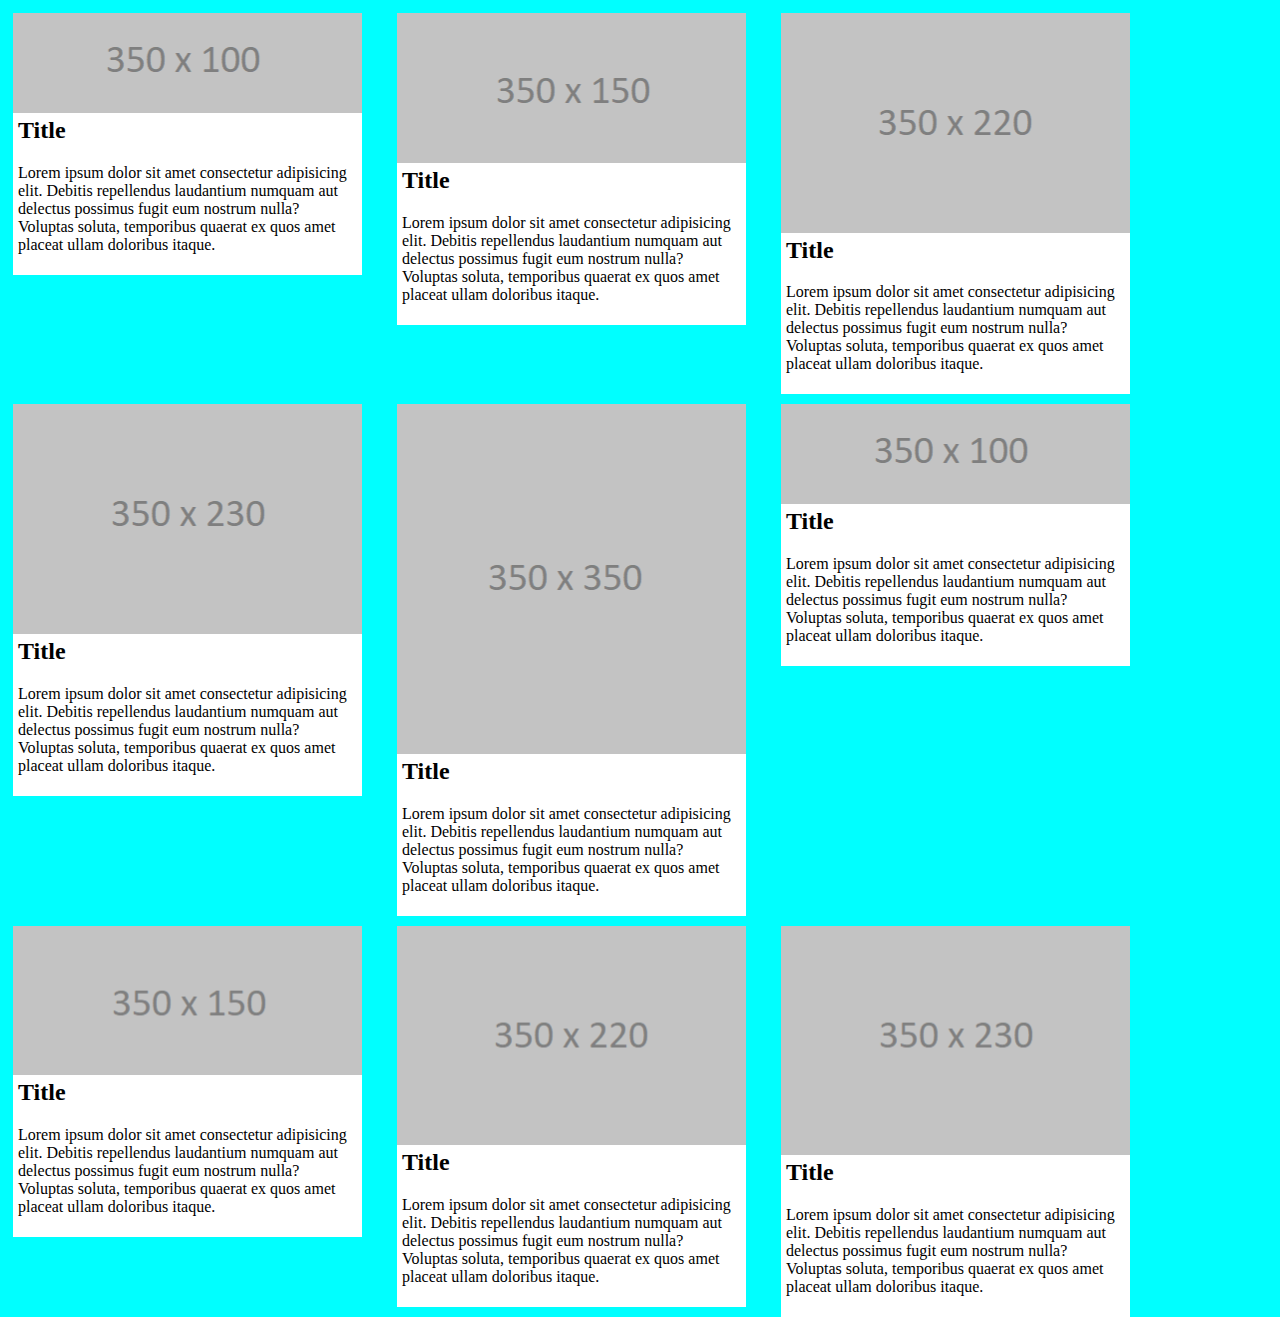
<file: task1/index.html>
<!DOCTYPE html>
<html lang="en">
<head>
    <meta charset="UTF-8">
    <meta name="viewport" content="width=device-width, initial-scale=1.0">
    <title>Document</title>
    <link rel="stylesheet" href="./style.css">
</head>
<body>
    
    <div id="wrapper">

        <div id="element">
            <img src="../images/350x100.png" alt="">
            <div id="Article">
                <h2>Title</h2>
                <p>Lorem ipsum dolor sit amet consectetur adipisicing elit. Debitis repellendus laudantium numquam aut delectus possimus fugit eum nostrum nulla? Voluptas soluta, temporibus quaerat ex quos amet placeat ullam doloribus itaque.</p>
            </div>
        </div>
        <div id="element">
            <img src="../images/350x150.png" alt="">
            <div id="Article">
                <h2>Title</h2>
                <p>Lorem ipsum dolor sit amet consectetur adipisicing elit. Debitis repellendus laudantium numquam aut delectus possimus fugit eum nostrum nulla? Voluptas soluta, temporibus quaerat ex quos amet placeat ullam doloribus itaque.</p>
            </div>
        </div>
        <div id="element">
            <img src="../images/350x220.png" alt="">
            <div id="Article">
                <h2>Title</h2>
                <p>Lorem ipsum dolor sit amet consectetur adipisicing elit. Debitis repellendus laudantium numquam aut delectus possimus fugit eum nostrum nulla? Voluptas soluta, temporibus quaerat ex quos amet placeat ullam doloribus itaque.</p>
            </div>
        </div>
        <div id="element">
            <img src="../images/350x230.png" alt="">
            <div id="Article">
                <h2>Title</h2>
                <p>Lorem ipsum dolor sit amet consectetur adipisicing elit. Debitis repellendus laudantium numquam aut delectus possimus fugit eum nostrum nulla? Voluptas soluta, temporibus quaerat ex quos amet placeat ullam doloribus itaque.</p>
            </div>
        </div>
        <div id="element">
            <img src="../images/350x350.png" alt="">
            <div id="Article">
                <h2>Title</h2>
                <p>Lorem ipsum dolor sit amet consectetur adipisicing elit. Debitis repellendus laudantium numquam aut delectus possimus fugit eum nostrum nulla? Voluptas soluta, temporibus quaerat ex quos amet placeat ullam doloribus itaque.</p>
            </div>
        </div>
        <div id="element">
            <img src="../images/350x100.png" alt="">
            <div id="Article">
                <h2>Title</h2>
                <p>Lorem ipsum dolor sit amet consectetur adipisicing elit. Debitis repellendus laudantium numquam aut delectus possimus fugit eum nostrum nulla? Voluptas soluta, temporibus quaerat ex quos amet placeat ullam doloribus itaque.</p>
            </div>
        </div>
        <div id="element">
            <img src="../images/350x150.png" alt="">
            <div id="Article">
                <h2>Title</h2>
                <p>Lorem ipsum dolor sit amet consectetur adipisicing elit. Debitis repellendus laudantium numquam aut delectus possimus fugit eum nostrum nulla? Voluptas soluta, temporibus quaerat ex quos amet placeat ullam doloribus itaque.</p>
            </div>
        </div>
        <div id="element">
            <img src="../images/350x220.png" alt="">
            <div id="Article">
                <h2>Title</h2>
                <p>Lorem ipsum dolor sit amet consectetur adipisicing elit. Debitis repellendus laudantium numquam aut delectus possimus fugit eum nostrum nulla? Voluptas soluta, temporibus quaerat ex quos amet placeat ullam doloribus itaque.</p>
            </div>
        </div>
        <div id="element">
            <img src="../images/350x230.png" alt="">
            <div id="Article">
                <h2>Title</h2>
                <p>Lorem ipsum dolor sit amet consectetur adipisicing elit. Debitis repellendus laudantium numquam aut delectus possimus fugit eum nostrum nulla? Voluptas soluta, temporibus quaerat ex quos amet placeat ullam doloribus itaque.</p>
            </div>
        </div>
    </div>    
</body>
</html>
</file>
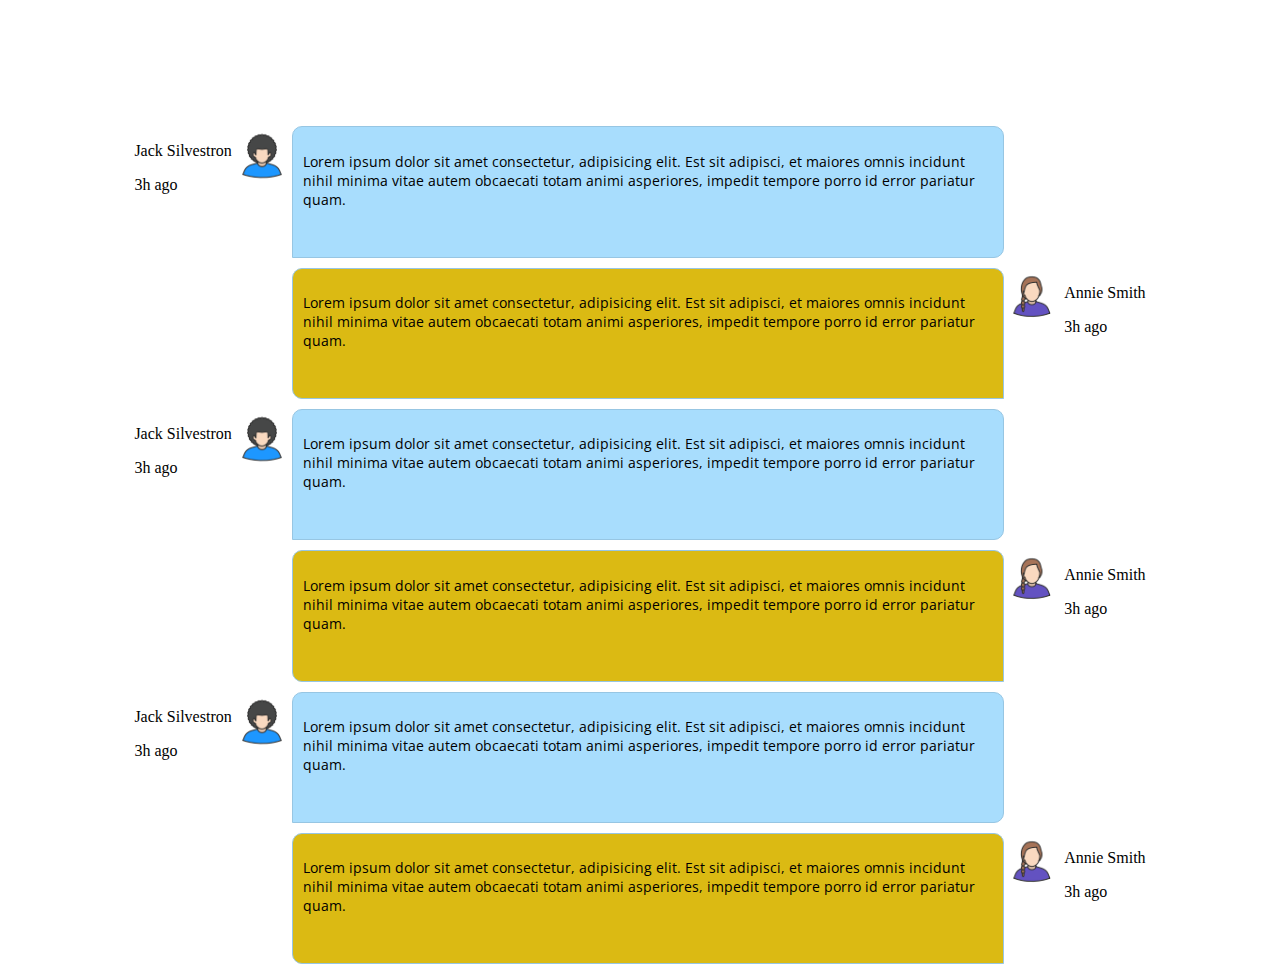
<file: task2/index.html>
<!DOCTYPE html>
<html lang="en">
<head>
    <meta charset="UTF-8">
    <meta name="viewport" content="width=device-width, initial-scale=1.0">
    <title>Document</title>
    <link rel="stylesheet" href="./style.css">
</head>
<body>
    <div id="wrapper">
        <div id="user1">
            <div id="usertext">
                <p>Jack Silvestron</p>
                <p>3h ago</p>
                
            </div>
            <img src="../images/avatar_1.png" alt="">
        </div>
        <div id="message1">
            <p>Lorem ipsum dolor sit amet consectetur, adipisicing elit. Est sit adipisci, et maiores omnis incidunt nihil minima vitae autem obcaecati totam animi asperiores, impedit tempore porro id error pariatur quam.</p>
        </div> <br>
        <div id="message2">
                <p>Lorem ipsum dolor sit amet consectetur, adipisicing elit. Est sit adipisci, et maiores omnis incidunt nihil minima vitae autem obcaecati totam animi asperiores, impedit tempore porro id error pariatur quam.</p>
            </div>
        <div id="user2">
           
            <img src="../images/avatar_2.png" alt="">
            <div id="usertext">
                <p>Annie Smith</p>
                <p>3h ago</p>
            </div>
            
        </div>
        <div id="user1">
            <div id="usertext">
                <p>Jack Silvestron</p>
                <p>3h ago</p>
                
            </div>
            <img src="../images/avatar_1.png" alt="">
        </div>
        <div id="message1">
            <p>Lorem ipsum dolor sit amet consectetur, adipisicing elit. Est sit adipisci, et maiores omnis incidunt nihil minima vitae autem obcaecati totam animi asperiores, impedit tempore porro id error pariatur quam.</p>
        </div><br>
        <div id="message2">
                <p>Lorem ipsum dolor sit amet consectetur, adipisicing elit. Est sit adipisci, et maiores omnis incidunt nihil minima vitae autem obcaecati totam animi asperiores, impedit tempore porro id error pariatur quam.</p>
        </div>
        <div id="user2">
        
            <img src="../images/avatar_2.png" alt="">
            <div id="usertext">
                <p>Annie Smith</p>
                <p>3h ago</p>
            </div>
            
        </div>
        
        <div id="user1">
            <div id="usertext">
                <p>Jack Silvestron</p>
                <p>3h ago</p>
                
            </div>
            <img src="../images/avatar_1.png" alt="">
        </div>
        <div id="message1">
            <p>Lorem ipsum dolor sit amet consectetur, adipisicing elit. Est sit adipisci, et maiores omnis incidunt nihil minima vitae autem obcaecati totam animi asperiores, impedit tempore porro id error pariatur quam.</p>
        </div><br>
        <div id="message2">
                <p>Lorem ipsum dolor sit amet consectetur, adipisicing elit. Est sit adipisci, et maiores omnis incidunt nihil minima vitae autem obcaecati totam animi asperiores, impedit tempore porro id error pariatur quam.</p>
        </div>
    
        <div id="user2">
            
            <img src="../images/avatar_2.png" alt="">
            <div id="usertext">
                <p>Annie Smith</p>
                <p>3h ago</p>
            </div>
            
        </div>
    </div>
</body>
</html>
</file>
<file: task1/style.css>
#Article{
    width: 27.3vw;
  margin-top:-25px;
  box-sizing: border-box;
  padding:5px;
    background-color: white;
}
body, html{
    background-color:aqua;
    height:100%;
    width: 100%;
}
#element{
    margin: 5px;
}
#wrapper{
    height:100%;
    width: 100%;
    display:grid;
    grid-template-columns: 30vw 30vw 30vw;

}
img {
    max-width: 100%;
    width: 27.3vw;
   
}
</file>
<file: task2/style.css>
@import url(https://fonts.googleapis.com/css?family=Open+Sans:300,400);

#message1{
    grid-column:2;
    position: relative;
    
    margin-bottom: 10px;
    padding: 10px;
    background-color: #A8DDFD;
    min-width: 0;
    min-height: 0;    
    text-align: left;
    font: 400 .9em 'Open Sans', sans-serif;
    border: 1px solid #97C6E3;
    border-radius: 10px 10px 10px 0;
}
#message2{
    grid-column:2;
    position: relative;
    
    margin-bottom: 10px;
    padding: 10px;
    background-color: #dbba13;
    min-width: 0;
    min-height: 0;    
    text-align: left;
    font: 400 .9em 'Open Sans', sans-serif;
    border: 1px solid #97C6E3;
    border-radius: 10px 10px 0 10px;
}
#user1{
    display: flex;
    justify-content: right;
   grid-column:1;
}
#user2{
    display:flex;
    justify-content: left;
    grid-column:3;
}
img{
    width:60px;
    height: 60px;
}
#wrapper{
    min-width: 0;
    min-height: 0;    
    margin: 10%;
    margin-bottom: 10%;
    display:grid;
    grid-template-rows: 20% 20% 20% 20% 20% 20% ;
    grid-template-columns: repeate(3,40%);
}
</file>
